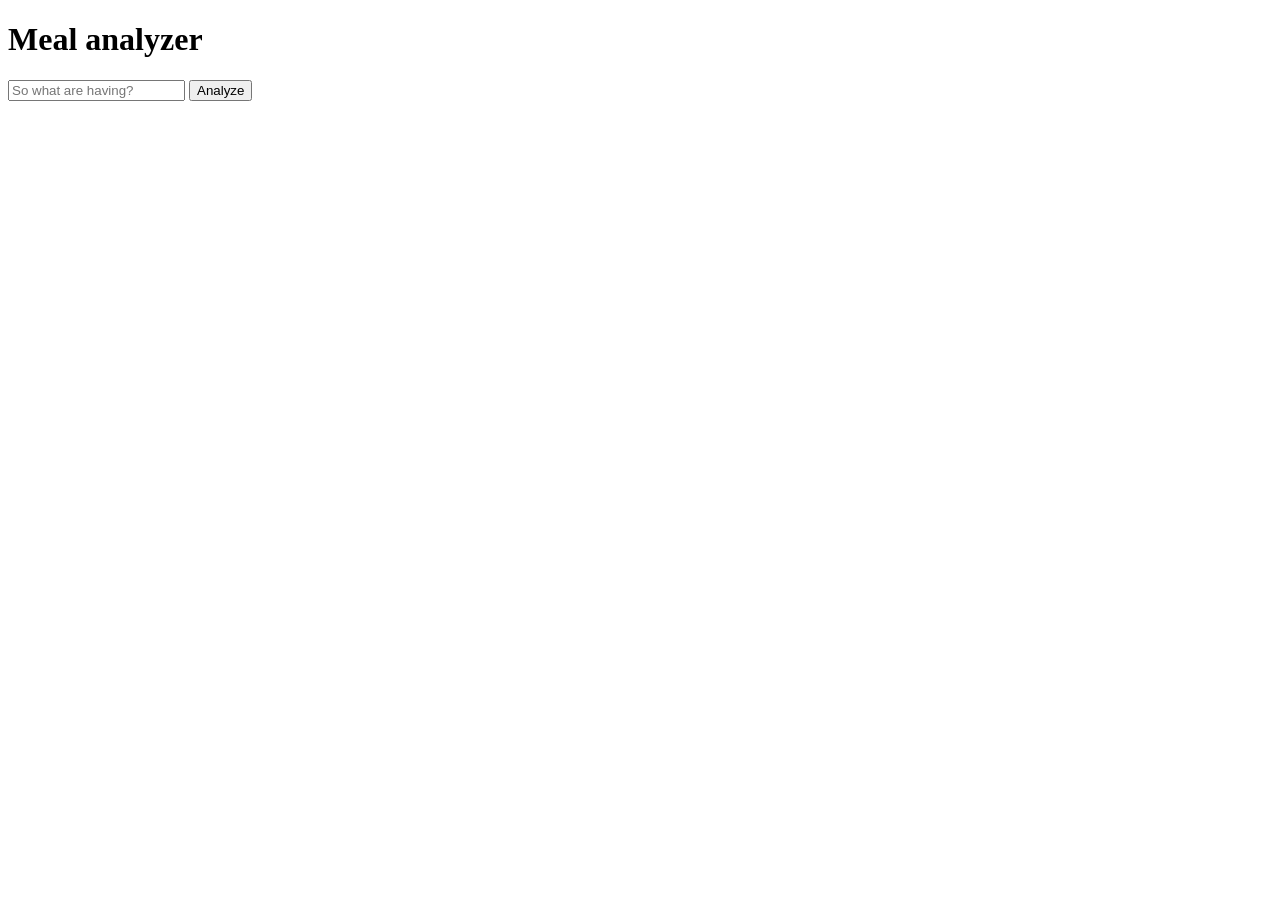
<file: ai_meal_analyzer/templates/index.html>
<!DOCTYPE html>
<html lang="en">
<head>
    <meta charset="UTF-8">
    <meta name="viewport" content="width=device-width, initial-scale=1.0">
    <title>Meal Analyzer Website</title>
</head>
<body>
    <h1>Meal analyzer</h1>
    <!-- collects the user input -->
    <!-- When user submits the form, send data to the /analyze route in your backend. -->
    <form action="/analyze" method="POST"> 
        <!-- This is the variable ('meal') name sent to backend. -->
        <input type="text" name="meal" placeholder="So what are having?">

        <!-- basically submit clicking send the form to flask backend route /analyze -->
        <button type="submit">Analyze</button>
    </form>
    <!-- <p>Type something</p> -->
</body>
</html>
</file>
